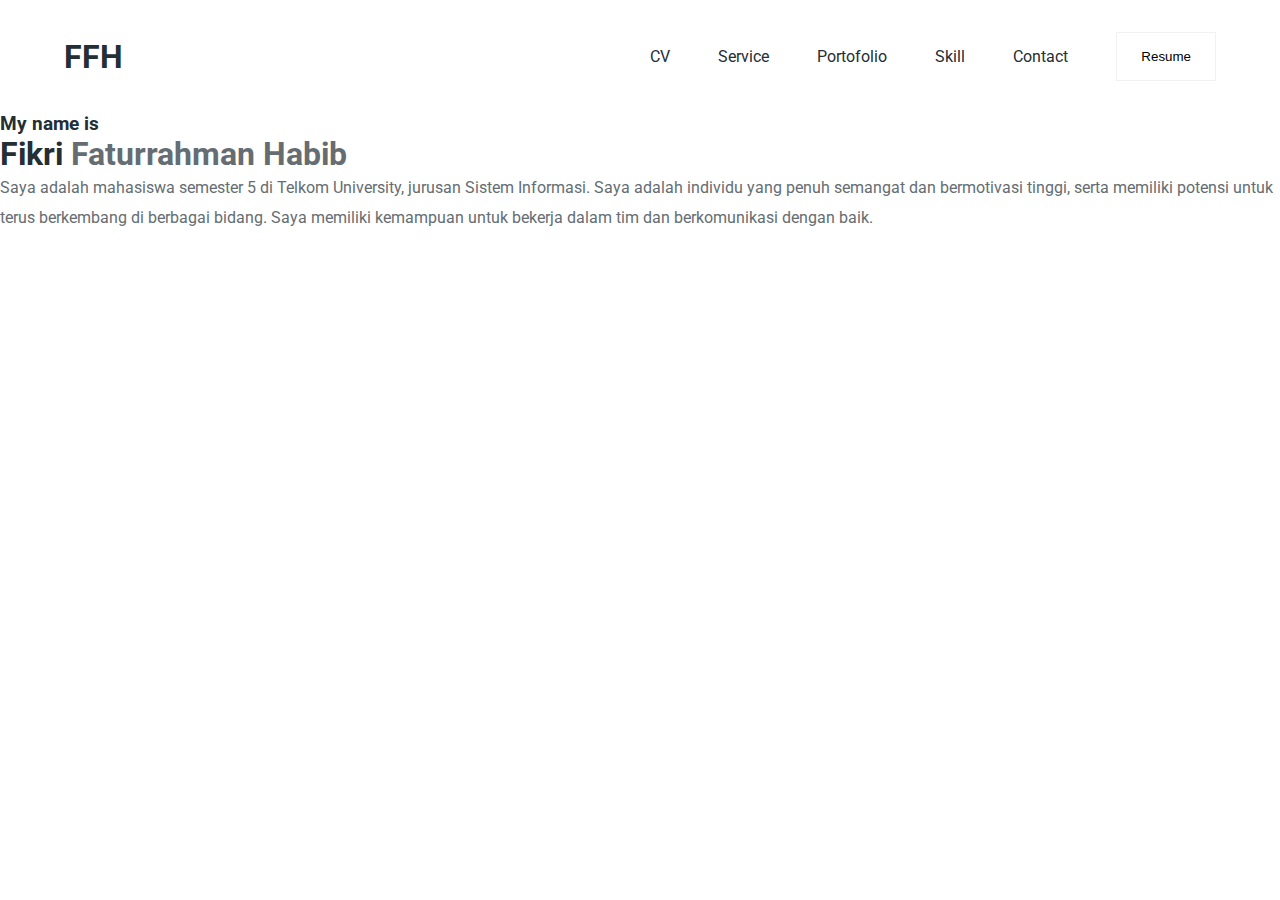
<file: TUGAS WEEK 2/PORTOFOLIO/index.html>
<!DOCTYPE html>
<html lang="en">
  <head>
    <meta charset="UTF-8" />
    <meta htpp-equiv="X-UA-Compitable" content="IE-edge" />
    <meta name="viewport" content="width=device-width, initial-scale=1.0" />
    <title>Tugas Portofolio WAD</title>
    <link rel="stylesheet" href="./styles/style.css" />
  </head>
  <body>
    <!-- Header -->
    <header>
      <div class="main-container">
        <div class="nav">
          <div class="logo">
            <a href="/">FFH</a>
          </div>
          <nav>
            <ul>
              <li><a href="../index.html">CV</a></li>
              <li><a href="#service">Service</a></li>
              <li><a href="#portofolios">Portofolio</a></li>
              <li><a href="#skills">Skill</a></li>
              <li><a href="#contact">Contact</a></li>
              <li>
                <a href="/resume.pdf" target="_blank">
                  <button class="btn">Resume</button>
                </a>
              </li>
            </ul>
          </nav>

          <div class="burger">
            <div class="line-1"></div>
            <div class="line-2"></div>
            <div class="line-3"></div>
          </div>
        </div>
      </div>

      <section class="hero">
        <div class="hero-left">
          <h3 class="pre-title">My name is</h3>
          <h1 class="hero-name">Fikri <span>Faturrahman Habib</span></h1>
          <p>
            Saya adalah mahasiswa semester 5 di Telkom University, jurusan
            Sistem Informasi. Saya adalah individu yang penuh semangat dan
            bermotivasi tinggi, serta memiliki potensi untuk terus berkembang di
            berbagai bidang. Saya memiliki kemampuan untuk bekerja dalam tim dan
            berkomunikasi dengan baik.
          </p>
        </div>
        <div class="hero-right"></div>
      </section>
    </header>
    <!-- end of header -->
  </body>
</html>

<!-- waefaweg -->
<!-- awefawefw -->
</file>
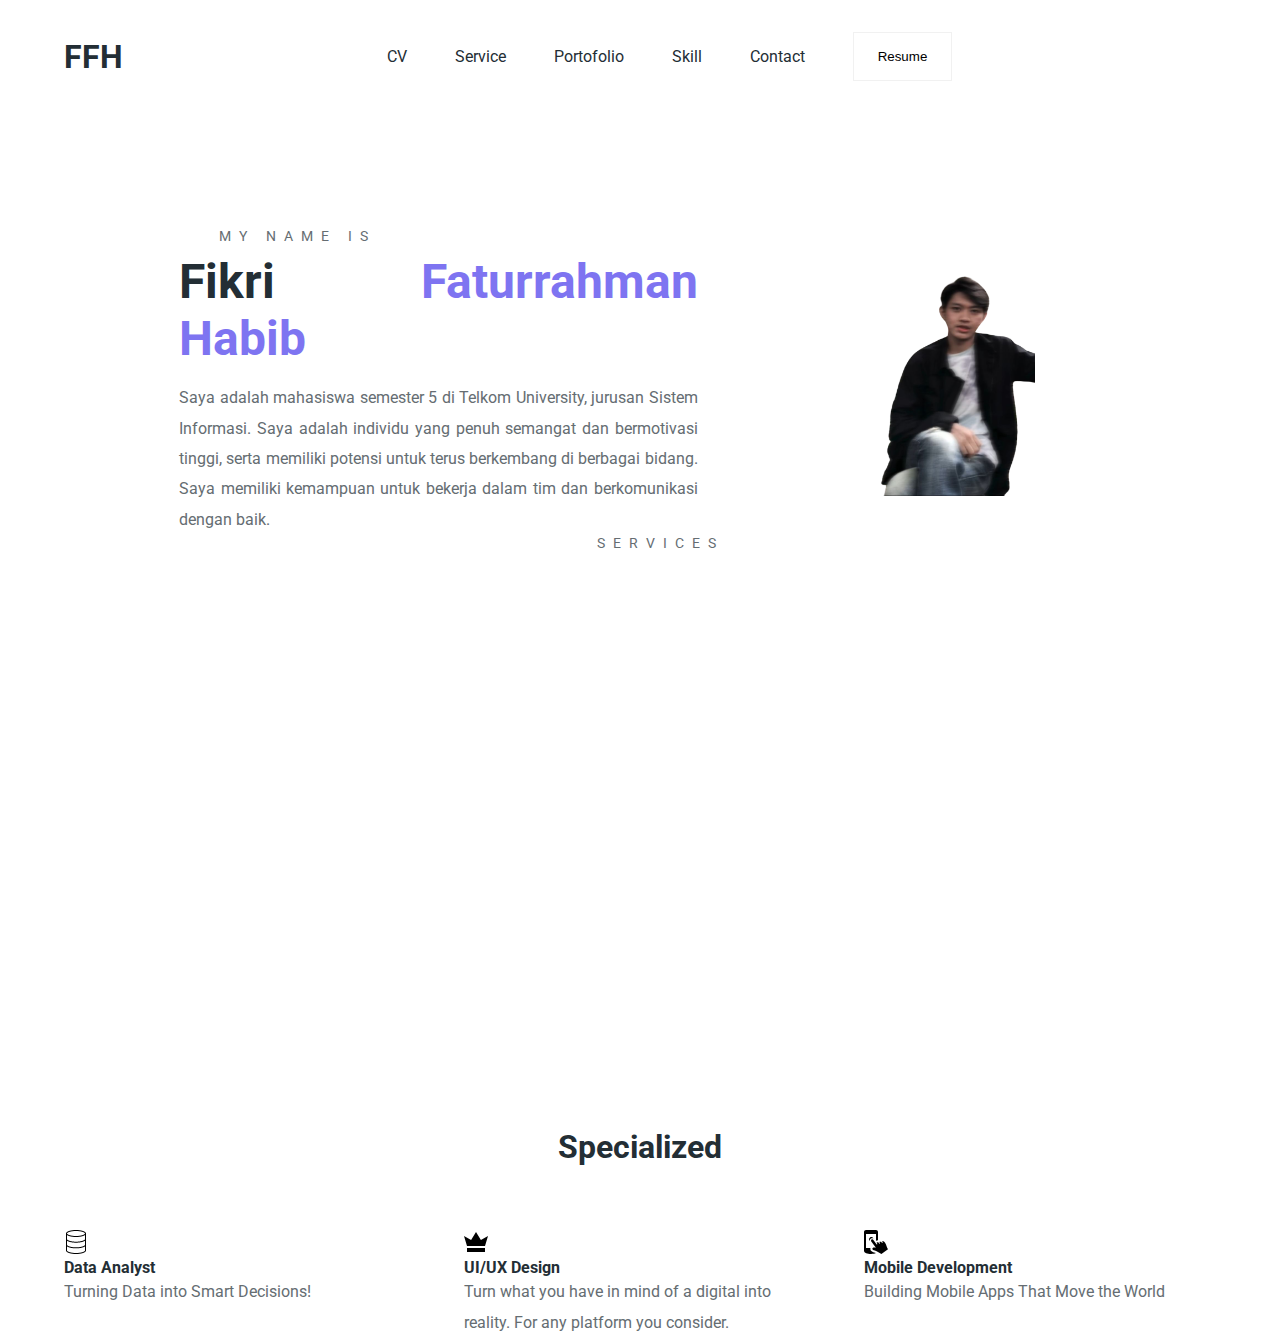
<file: portofolio.html>
<!DOCTYPE html>
<html lang="en">
  <head>
    <meta charset="UTF-8" />
    <meta htpp-equiv="X-UA-Compitable" content="IE-edge" />
    <meta name="viewport" content="width=device-width, initial-scale=1.0" />
    <title>Tugas Portofolio WAD</title>
    <link rel="stylesheet" href="porstyle.css" />
  </head>
  <body>
    <!-- Header -->
    <header>
      <div class="main-container">
        <div class="nav">
          <div class="logo">
            <a href="/">FFH</a>
          </div>
          <nav>
            <ul>
              <li><a href="index.html">CV</a></li>
              <li><a href="#service">Service</a></li>
              <li><a href="#portofolios">Portofolio</a></li>
              <li><a href="#skills">Skill</a></li>
              <li><a href="#contact">Contact</a></li>
              <li>
                <a href="/resume.pdf" target="_blank">
                  <button class="btn">Resume</button>
                </a>
              </li>
            </ul>
          </nav>
          <div class="burger">
            <div class="line-1"></div>
            <div class="line-2"></div>
            <div class="line-3"></div>
          </div>
        </div>
        <section class="hero">
          <div class="hero-left">
            <h3 class="pre-title">My name is</h3>
            <h1 class="hero-name">Fikri <span>Faturrahman Habib</span></h1>
            <p>
              Saya adalah mahasiswa semester 5 di Telkom University, jurusan
              Sistem Informasi. Saya adalah individu yang penuh semangat dan
              bermotivasi tinggi, serta memiliki potensi untuk terus berkembang
              di berbagai bidang. Saya memiliki kemampuan untuk bekerja dalam
              tim dan berkomunikasi dengan baik.
            </p>
          </div>
          <div class="hero-right">
            <img src="foto.png" alt="Person Standing" />
          </div>
        </section>
      </div>
    </header>
    <!-- end of header -->
    <section class="services">
      <div class="services main-container">
        <h3 class="pre-title">Services</h3>
        <h1 class="section-title services-title">Specialized</h1>

        <div class="grid-3">
          <!-- Service 1-->
          <div class="service">
            <div class="service-icon">
              <svg
                width="24"
                height="24"
                xmlns="http://www.w3.org/2000/svg"
                fill-rule="evenodd"
                clip-rule="evenodd"
              >
                <path
                  d="M12.258.001l.256.004.255.005.253.008.251.01.249.012.247.015.246.016.242.019.241.02.239.023.236.024.233.027.231.028.229.031.225.032.223.034.22.036.217.038.214.04.211.041.208.043.205.045.201.046.198.048.194.05.191.051.187.053.183.054.18.056.175.057.172.059.168.06.163.061.16.063.155.064.15.066.074.033.073.033.071.034.07.034.069.035.068.035.067.035.066.035.064.036.064.036.062.036.06.036.06.037.058.037.058.037.055.038.055.038.053.038.052.038.051.039.05.039.048.039.047.039.045.04.044.04.043.04.041.04.04.041.039.041.037.041.036.041.034.041.033.042.032.042.03.042.029.042.027.042.026.043.024.043.023.043.021.043.02.043.018.044.017.043.015.044.013.044.012.044.011.045.009.044.007.045.006.045.004.045.002.045.001.045v17l-.001.045-.002.045-.004.045-.006.045-.007.045-.009.044-.011.045-.012.044-.013.044-.015.044-.017.043-.018.044-.02.043-.021.043-.023.043-.024.043-.026.043-.027.042-.029.042-.03.042-.032.042-.033.042-.034.041-.036.041-.037.041-.039.041-.04.041-.041.04-.043.04-.044.04-.045.04-.047.039-.048.039-.05.039-.051.039-.052.038-.053.038-.055.038-.055.038-.058.037-.058.037-.06.037-.06.036-.062.036-.064.036-.064.036-.066.035-.067.035-.068.035-.069.035-.07.034-.071.034-.073.033-.074.033-.15.066-.155.064-.16.063-.163.061-.168.06-.172.059-.175.057-.18.056-.183.054-.187.053-.191.051-.194.05-.198.048-.201.046-.205.045-.208.043-.211.041-.214.04-.217.038-.22.036-.223.034-.225.032-.229.031-.231.028-.233.027-.236.024-.239.023-.241.02-.242.019-.246.016-.247.015-.249.012-.251.01-.253.008-.255.005-.256.004-.258.001-.258-.001-.256-.004-.255-.005-.253-.008-.251-.01-.249-.012-.247-.015-.245-.016-.243-.019-.241-.02-.238-.023-.236-.024-.234-.027-.231-.028-.228-.031-.226-.032-.223-.034-.22-.036-.217-.038-.214-.04-.211-.041-.208-.043-.204-.045-.201-.046-.198-.048-.195-.05-.19-.051-.187-.053-.184-.054-.179-.056-.176-.057-.172-.059-.167-.06-.164-.061-.159-.063-.155-.064-.151-.066-.074-.033-.072-.033-.072-.034-.07-.034-.069-.035-.068-.035-.067-.035-.066-.035-.064-.036-.063-.036-.062-.036-.061-.036-.06-.037-.058-.037-.057-.037-.056-.038-.055-.038-.053-.038-.052-.038-.051-.039-.049-.039-.049-.039-.046-.039-.046-.04-.044-.04-.043-.04-.041-.04-.04-.041-.039-.041-.037-.041-.036-.041-.034-.041-.033-.042-.032-.042-.03-.042-.029-.042-.027-.042-.026-.043-.024-.043-.023-.043-.021-.043-.02-.043-.018-.044-.017-.043-.015-.044-.013-.044-.012-.044-.011-.045-.009-.044-.007-.045-.006-.045-.004-.045-.002-.045-.001-.045v-17l.001-.045.002-.045.004-.045.006-.045.007-.045.009-.044.011-.045.012-.044.013-.044.015-.044.017-.043.018-.044.02-.043.021-.043.023-.043.024-.043.026-.043.027-.042.029-.042.03-.042.032-.042.033-.042.034-.041.036-.041.037-.041.039-.041.04-.041.041-.04.043-.04.044-.04.046-.04.046-.039.049-.039.049-.039.051-.039.052-.038.053-.038.055-.038.056-.038.057-.037.058-.037.06-.037.061-.036.062-.036.063-.036.064-.036.066-.035.067-.035.068-.035.069-.035.07-.034.072-.034.072-.033.074-.033.151-.066.155-.064.159-.063.164-.061.167-.06.172-.059.176-.057.179-.056.184-.054.187-.053.19-.051.195-.05.198-.048.201-.046.204-.045.208-.043.211-.041.214-.04.217-.038.22-.036.223-.034.226-.032.228-.031.231-.028.234-.027.236-.024.238-.023.241-.02.243-.019.245-.016.247-.015.249-.012.251-.01.253-.008.255-.005.256-.004.258-.001.258.001zm-9.258 20.499v.01l.001.021.003.021.004.022.005.021.006.022.007.022.009.023.01.022.011.023.012.023.013.023.015.023.016.024.017.023.018.024.019.024.021.024.022.025.023.024.024.025.052.049.056.05.061.051.066.051.07.051.075.051.079.052.084.052.088.052.092.052.097.052.102.051.105.052.11.052.114.051.119.051.123.051.127.05.131.05.135.05.139.048.144.049.147.047.152.047.155.047.16.045.163.045.167.043.171.043.176.041.178.041.183.039.187.039.19.037.194.035.197.035.202.033.204.031.209.03.212.029.216.027.219.025.222.024.226.021.23.02.233.018.236.016.24.015.243.012.246.01.249.008.253.005.256.004.259.001.26-.001.257-.004.254-.005.25-.008.247-.011.244-.012.241-.014.237-.016.233-.018.231-.021.226-.021.224-.024.22-.026.216-.027.212-.028.21-.031.205-.031.202-.034.198-.034.194-.036.191-.037.187-.039.183-.04.179-.04.175-.042.172-.043.168-.044.163-.045.16-.046.155-.046.152-.047.148-.048.143-.049.139-.049.136-.05.131-.05.126-.05.123-.051.118-.052.114-.051.11-.052.106-.052.101-.052.096-.052.092-.052.088-.053.083-.051.079-.052.074-.052.07-.051.065-.051.06-.051.056-.05.051-.05.023-.024.023-.025.021-.024.02-.024.019-.024.018-.024.017-.024.015-.023.014-.024.013-.023.012-.023.01-.023.01-.022.008-.022.006-.022.006-.022.004-.022.004-.021.001-.021.001-.021v-4.127l-.077.055-.08.053-.083.054-.085.053-.087.052-.09.052-.093.051-.095.05-.097.05-.1.049-.102.049-.105.048-.106.047-.109.047-.111.046-.114.045-.115.045-.118.044-.12.043-.122.042-.124.042-.126.041-.128.04-.13.04-.132.038-.134.038-.135.037-.138.037-.139.035-.142.035-.143.034-.144.033-.147.032-.148.031-.15.03-.151.03-.153.029-.154.027-.156.027-.158.026-.159.025-.161.024-.162.023-.163.022-.165.021-.166.02-.167.019-.169.018-.169.017-.171.016-.173.015-.173.014-.175.013-.175.012-.177.011-.178.01-.179.008-.179.008-.181.006-.182.005-.182.004-.184.003-.184.002h-.37l-.184-.002-.184-.003-.182-.004-.182-.005-.181-.006-.179-.008-.179-.008-.178-.01-.176-.011-.176-.012-.175-.013-.173-.014-.172-.015-.171-.016-.17-.017-.169-.018-.167-.019-.166-.02-.165-.021-.163-.022-.162-.023-.161-.024-.159-.025-.157-.026-.156-.027-.155-.027-.153-.029-.151-.03-.15-.03-.148-.031-.146-.032-.145-.033-.143-.034-.141-.035-.14-.035-.137-.037-.136-.037-.134-.038-.132-.038-.13-.04-.128-.04-.126-.041-.124-.042-.122-.042-.12-.044-.117-.043-.116-.045-.113-.045-.112-.046-.109-.047-.106-.047-.105-.048-.102-.049-.1-.049-.097-.05-.095-.05-.093-.052-.09-.051-.087-.052-.085-.053-.083-.054-.08-.054-.077-.054v4.127zm0-5.654v.011l.001.021.003.021.004.021.005.022.006.022.007.022.009.022.01.022.011.023.012.023.013.023.015.024.016.023.017.024.018.024.019.024.021.024.022.024.023.025.024.024.052.05.056.05.061.05.066.051.07.051.075.052.079.051.084.052.088.052.092.052.097.052.102.052.105.052.11.051.114.051.119.052.123.05.127.051.131.05.135.049.139.049.144.048.147.048.152.047.155.046.16.045.163.045.167.044.171.042.176.042.178.04.183.04.187.038.19.037.194.036.197.034.202.033.204.032.209.03.212.028.216.027.219.025.222.024.226.022.23.02.233.018.236.016.24.014.243.012.246.01.249.008.253.006.256.003.259.001.26-.001.257-.003.254-.006.25-.008.247-.01.244-.012.241-.015.237-.016.233-.018.231-.02.226-.022.224-.024.22-.025.216-.027.212-.029.21-.03.205-.032.202-.033.198-.035.194-.036.191-.037.187-.039.183-.039.179-.041.175-.042.172-.043.168-.044.163-.045.16-.045.155-.047.152-.047.148-.048.143-.048.139-.05.136-.049.131-.05.126-.051.123-.051.118-.051.114-.052.11-.052.106-.052.101-.052.096-.052.092-.052.088-.052.083-.052.079-.052.074-.051.07-.052.065-.051.06-.05.056-.051.051-.049.023-.025.023-.024.021-.025.02-.024.019-.024.018-.024.017-.024.015-.023.014-.023.013-.024.012-.022.01-.023.01-.023.008-.022.006-.022.006-.022.004-.021.004-.022.001-.021.001-.021v-4.139l-.077.054-.08.054-.083.054-.085.052-.087.053-.09.051-.093.051-.095.051-.097.05-.1.049-.102.049-.105.048-.106.047-.109.047-.111.046-.114.045-.115.044-.118.044-.12.044-.122.042-.124.042-.126.041-.128.04-.13.039-.132.039-.134.038-.135.037-.138.036-.139.036-.142.035-.143.033-.144.033-.147.033-.148.031-.15.03-.151.03-.153.028-.154.028-.156.027-.158.026-.159.025-.161.024-.162.023-.163.022-.165.021-.166.02-.167.019-.169.018-.169.017-.171.016-.173.015-.173.014-.175.013-.175.012-.177.011-.178.009-.179.009-.179.007-.181.007-.182.005-.182.004-.184.003-.184.002h-.37l-.184-.002-.184-.003-.182-.004-.182-.005-.181-.007-.179-.007-.179-.009-.178-.009-.176-.011-.176-.012-.175-.013-.173-.014-.172-.015-.171-.016-.17-.017-.169-.018-.167-.019-.166-.02-.165-.021-.163-.022-.162-.023-.161-.024-.159-.025-.157-.026-.156-.027-.155-.028-.153-.028-.151-.03-.15-.03-.148-.031-.146-.033-.145-.033-.143-.033-.141-.035-.14-.036-.137-.036-.136-.037-.134-.038-.132-.039-.13-.039-.128-.04-.126-.041-.124-.042-.122-.043-.12-.043-.117-.044-.116-.044-.113-.046-.112-.046-.109-.046-.106-.047-.105-.048-.102-.049-.1-.049-.097-.05-.095-.051-.093-.051-.09-.051-.087-.053-.085-.052-.083-.054-.08-.054-.077-.054v4.139zm0-5.666v.011l.001.02.003.022.004.021.005.022.006.021.007.022.009.023.01.022.011.023.012.023.013.023.015.023.016.024.017.024.018.023.019.024.021.025.022.024.023.024.024.025.052.05.056.05.061.05.066.051.07.051.075.052.079.051.084.052.088.052.092.052.097.052.102.052.105.051.11.052.114.051.119.051.123.051.127.05.131.05.135.05.139.049.144.048.147.048.152.047.155.046.16.045.163.045.167.043.171.043.176.042.178.04.183.04.187.038.19.037.194.036.197.034.202.033.204.032.209.03.212.028.216.027.219.025.222.024.226.021.23.02.233.018.236.017.24.014.243.012.246.01.249.008.253.006.256.003.259.001.26-.001.257-.003.254-.006.25-.008.247-.01.244-.013.241-.014.237-.016.233-.018.231-.02.226-.022.224-.024.22-.025.216-.027.212-.029.21-.03.205-.032.202-.033.198-.035.194-.036.191-.037.187-.039.183-.039.179-.041.175-.042.172-.043.168-.044.163-.045.16-.045.155-.047.152-.047.148-.048.143-.049.139-.049.136-.049.131-.051.126-.05.123-.051.118-.052.114-.051.11-.052.106-.052.101-.052.096-.052.092-.052.088-.052.083-.052.079-.052.074-.052.07-.051.065-.051.06-.051.056-.05.051-.049.023-.025.023-.025.021-.024.02-.024.019-.024.018-.024.017-.024.015-.023.014-.024.013-.023.012-.023.01-.022.01-.023.008-.022.006-.022.006-.022.004-.022.004-.021.001-.021.001-.021v-4.153l-.077.054-.08.054-.083.053-.085.053-.087.053-.09.051-.093.051-.095.051-.097.05-.1.049-.102.048-.105.048-.106.048-.109.046-.111.046-.114.046-.115.044-.118.044-.12.043-.122.043-.124.042-.126.041-.128.04-.13.039-.132.039-.134.038-.135.037-.138.036-.139.036-.142.034-.143.034-.144.033-.147.032-.148.032-.15.03-.151.03-.153.028-.154.028-.156.027-.158.026-.159.024-.161.024-.162.023-.163.023-.165.021-.166.02-.167.019-.169.018-.169.017-.171.016-.173.015-.173.014-.175.013-.175.012-.177.01-.178.01-.179.009-.179.007-.181.006-.182.006-.182.004-.184.003-.184.001-.185.001-.185-.001-.184-.001-.184-.003-.182-.004-.182-.006-.181-.006-.179-.007-.179-.009-.178-.01-.176-.01-.176-.012-.175-.013-.173-.014-.172-.015-.171-.016-.17-.017-.169-.018-.167-.019-.166-.02-.165-.021-.163-.023-.162-.023-.161-.024-.159-.024-.157-.026-.156-.027-.155-.028-.153-.028-.151-.03-.15-.03-.148-.032-.146-.032-.145-.033-.143-.034-.141-.034-.14-.036-.137-.036-.136-.037-.134-.038-.132-.039-.13-.039-.128-.041-.126-.041-.124-.041-.122-.043-.12-.043-.117-.044-.116-.044-.113-.046-.112-.046-.109-.046-.106-.048-.105-.048-.102-.048-.1-.05-.097-.049-.095-.051-.093-.051-.09-.052-.087-.052-.085-.053-.083-.053-.08-.054-.077-.054v4.153zm8.74-8.179l-.257.004-.254.005-.25.008-.247.011-.244.012-.241.014-.237.016-.233.018-.231.021-.226.022-.224.023-.22.026-.216.027-.212.028-.21.031-.205.032-.202.033-.198.034-.194.036-.191.038-.187.038-.183.04-.179.041-.175.042-.172.043-.168.043-.163.045-.16.046-.155.046-.152.048-.148.048-.143.048-.139.049-.136.05-.131.05-.126.051-.123.051-.118.051-.114.052-.11.052-.106.052-.101.052-.096.052-.092.052-.088.052-.083.052-.079.052-.074.051-.07.052-.065.051-.06.05-.056.05-.051.05-.023.025-.023.024-.021.024-.02.025-.019.024-.018.024-.017.023-.015.024-.014.023-.013.023-.012.023-.01.023-.01.022-.008.022-.006.023-.006.021-.004.022-.004.021-.001.021-.001.021.001.021.001.021.004.021.004.022.006.021.006.023.008.022.01.022.01.023.012.023.013.023.014.023.015.024.017.023.018.024.019.024.02.025.021.024.023.024.023.025.051.05.056.05.06.05.065.051.07.052.074.051.079.052.083.052.088.052.092.052.096.052.101.052.106.052.11.052.114.052.118.051.123.051.126.051.131.05.136.05.139.049.143.048.148.048.152.048.155.046.16.046.163.045.168.043.172.043.175.042.179.041.183.04.187.038.191.038.194.036.198.034.202.033.205.032.21.031.212.028.216.027.22.026.224.023.226.022.231.021.233.018.237.016.241.014.244.012.247.011.25.008.254.005.257.004.26.001.26-.001.257-.004.254-.005.25-.008.247-.011.244-.012.241-.014.237-.016.233-.018.231-.021.226-.022.224-.023.22-.026.216-.027.212-.028.21-.031.205-.032.202-.033.198-.034.194-.036.191-.038.187-.038.183-.04.179-.041.175-.042.172-.043.168-.043.163-.045.16-.046.155-.046.152-.048.148-.048.143-.048.139-.049.136-.05.131-.05.126-.051.123-.051.118-.051.114-.052.11-.052.106-.052.101-.052.096-.052.092-.052.088-.052.083-.052.079-.052.074-.051.07-.052.065-.051.06-.05.056-.05.051-.05.023-.025.023-.024.021-.024.02-.025.019-.024.018-.024.017-.023.015-.024.014-.023.013-.023.012-.023.01-.023.01-.022.008-.022.006-.023.006-.021.004-.022.004-.021.001-.021.001-.021-.001-.021-.001-.021-.004-.021-.004-.022-.006-.021-.006-.023-.008-.022-.01-.022-.01-.023-.012-.023-.013-.023-.014-.023-.015-.024-.017-.023-.018-.024-.019-.024-.02-.025-.021-.024-.023-.024-.023-.025-.051-.05-.056-.05-.06-.05-.065-.051-.07-.052-.074-.051-.079-.052-.083-.052-.088-.052-.092-.052-.096-.052-.101-.052-.106-.052-.11-.052-.114-.052-.118-.051-.123-.051-.126-.051-.131-.05-.136-.05-.139-.049-.143-.048-.148-.048-.152-.048-.155-.046-.16-.046-.163-.045-.168-.043-.172-.043-.175-.042-.179-.041-.183-.04-.187-.038-.191-.038-.194-.036-.198-.034-.202-.033-.205-.032-.21-.031-.212-.028-.216-.027-.22-.026-.224-.023-.226-.022-.231-.021-.233-.018-.237-.016-.241-.014-.244-.012-.247-.011-.25-.008-.254-.005-.257-.004-.26-.001-.26.001z"
                />
              </svg>
            </div>
            <h4>Data Analyst</h4>
            <p>Turning Data into Smart Decisions!</p>
          </div>
          <!-- Service 2 -->
          <div class="service">
            <div class="service-icon">
              <svg
                xmlns="http://www.w3.org/2000/svg"
                width="24"
                height="24"
                viewBox="0 0 24 24"
              >
                <path
                  d="M3 16l-3-10 7.104 4 4.896-8 4.896 8 7.104-4-3 10h-18zm0 2v4h18v-4h-18z"
                />
              </svg>
            </div>
            <h4>UI/UX Design</h4>
            <p>
              Turn what you have in mind of a digital into reality. For any
              platform you consider.
            </p>
          </div>
          <!-- Service 3 -->
          <div class="service">
            <div class="service-icon">
              <svg xmlns="http://www.w3.org/2000/svg" width="24" height="24" viewBox="0 0 24 24"><path d="M6.02 7.389c.399-.285.85-.417 1.292-.417.944 0 1.852.6 2.15 1.599-.382-.294-.83-.437-1.281-.437-.458 0-.919.147-1.321.434-.799.57-1.153 1.541-.845 2.461-1.242-.89-1.247-2.747.005-3.64zm3.741 12.77c.994.334 4.071 1.186 7.635 3.841l6.604-4.71c-1.713-2.402-1.241-4.082-2.943-6.468-1.162-1.628-1.827-1.654-3.037-1.432l.599.84c.361.507-.405 1.05-.764.544l-.534-.75c-.435-.609-1.279-.229-2.053-.051l.727 1.019c.36.505-.403 1.051-.764.544l-.629-.882c-.446-.626-1.318-.208-2.095-.01l.769 1.078c.363.508-.405 1.049-.764.544l-3.118-4.366c-.968-1.358-3.088.083-2.086 1.489l4.605 6.458c-.494-.183-1.363-.349-1.93-.349-1.754 0-2.429 1.92-.222 2.661zm-3.286-2.159h-4.475v-14h10v6.688l2-.471v-8.217c0-1.104-.895-2-2-2h-10c-1.105 0-2 .896-2 2v18.678c-.001 2.213 3.503 3.322 7.005 3.322 1.812 0 3.619-.299 4.944-.894-2.121-.946-6.378-1.576-5.474-5.106z"/></svg>
              </svg>
            </div>
            <h4>Mobile Development</h4>
            <p>
              Building Mobile Apps That Move the World
            </p>
          </div>
        </div>
      </div>
    </section>
  </body>
</html>
</file>
<file: TUGAS WEEK 2/PORTOFOLIO/styles/style.css>
@import url("https://fonts.googleapis.com/css2?family=Roboto:ital,wght@0,100;0,300;0,400;0,500;0,700;0,900;1,100;1,300;1,400;1,500;1,700;1,900&display=swap");

:root {
  --primaryTextColor: #232e35;
  --secondaryTextColor: #656d72;
  --borderColor: #f1f1f1;
  -linecolor: #d9d9d9;
  -primarybackgroundcolor: #fff;
  --secondaryBackgroundColor: #fbfbfb;
  -thirdbackgroundcolor: #f5f3fe;
  --primaryIconColor: #7e74f1;
  -primaryiconcolorhover: #5d51e8;
  --sectionPadding: 6rem 0;
  --itemBorderRadius: 0.7rem;
}

* {
  padding: 0;
  margin: 0;
  box-sizing: border-box;
}

body {
  font-family: Roboto, sans-serif;
  background-color: #ffffff;
  color: #fffbe6;
}

h1,
h2,
h3,
h4,
h5,
h6,
strong {
  color: var(--primaryTextColor);
}

p {
  font-size: 1rem;
  line-height: 1.9rem;
}

p,
span,
label,
textarea,
li {
  color: var(--secondaryTextColor);
}

a {
  text-decoration: none;
}

.main-container {
  margin: 0 auto;
  width: 1200px;
}

@media screen and (min-width: 1200px) {
  .main-container {
    width: 90%;
  }
}

/* buttons */
.btn {
  padding: 1rem 1.5rem;
  background: #fff;
  border: 1.5px solid var(--borderColor);
  cursor: pointer;
  transition: 0.2s ease-in-out;
}

.btn:hover {
  box-shadow: rgba(0, 0, 0, 0.04) 0px 3px 5px;
}

/* logo and nav menu */

.nav {
  display: flex;
  justify-content: space-between;
  padding: 2rem 0;
}

.nav ul {
  list-style: none;
  display: flex;
  gap: 3rem;
}

.logo {
  display: flex;
  align-items: center;
  font-weight: 700;
  font-size: 2rem;
}

.logo a {
  color: var(--primaryTextColor);
}

nav ul li {
  display: flex;
  align-items: center;
}

nav ul li a {
  color: var(--primaryTextColor);
}

.burger div {
  width: 25px;
  height: 2px;
  background-color: #000;
  margin: 7px;
  transition: all 0.3s;
  z-index: 99;
}

.burger {
  display: none;
  z-index: 99;
  position: fix;
  top: 33px;
  right: 35px;
}
</file>
<file: porstyle.css>
@import url("https://fonts.googleapis.com/css2?family=Roboto:ital,wght@0,100;0,300;0,400;0,500;0,700;0,900;1,100;1,300;1,400;1,500;1,700;1,900&display=swap");

:root {
  --primaryTextColor: #232e35;
  --secondaryTextColor: #656d72;
  --borderColor: #f1f1f1;
  -linecolor: #d9d9d9;
  -primarybackgroundcolor: #fff;
  --secondaryBackgroundColor: #fbfbfb;
  -thirdbackgroundcolor: #f5f3fe;
  --primaryIconColor: #7e74f1;
  -primaryiconcolorhover: #5d51e8;
  --sectionPadding: 6rem 0;
  --itemBorderRadius: 0.7rem;
}

* {
  padding: 0;
  margin: 0;
  box-sizing: border-box;
}

body {
  font-family: Roboto, sans-serif;
  background-color: #ffffff;
  color: #fffbe6;
}

h1,
h2,
h3,
h4,
h5,
h6,
strong {
  color: var(--primaryTextColor);
}

p {
  font-size: 1rem;
  line-height: 1.9rem;
}

p,
span,
label,
textarea,
li {
  color: var(--secondaryTextColor);
}

a {
  text-decoration: none;
}

.main-container {
  margin: 0 auto;
  width: 1200px;
}

@media screen and (min-width: 1200px) {
  .main-container {
    width: 90%;
  }
}

/* buttons */
.btn {
  padding: 1rem 1.5rem;
  background: #fff;
  border: 1.5px solid var(--borderColor);
  cursor: pointer;
  transition: 0.2s ease-in-out;
}

.btn:hover {
  box-shadow: rgba(0, 0, 0, 0.04) 0px 3px 5px;
}

/* title */
.section-title {
  margin: 1rem 0 4rem;
  font-size: 2rem;
}

.pre-title {
  text-transform: uppercase;
  letter-spacing: 0.5rem;
  color: var(--secondaryTextColor);
  position: relative;
  width: fit-content;
  padding-left: 40px;
  font-weight: 400;
  font-size: 0.9rem;
}

.pre-title:before {
  content: "";
  width: 30px;
  height: 1px;
  background: var(--linecolor);
  position: absolute;
  display: block;
  left: 0;
  top: 50%;
}

/* layout */
.grid-3 {
  display: grid;
  grid-template-columns: repeat(auto-fit, minmax(250px, 1fr));
  gap: 3rem;
}

/* logo and nav menu */

.nav {
  display: flex;
  justify-content: space-between;
  padding: 2rem 0;
}

.nav ul {
  list-style: none;
  display: flex;
  gap: 3rem;
}

.logo {
  display: flex;
  align-items: center;
  font-weight: 700;
  font-size: 2rem;
}

.logo a {
  color: var(--primaryTextColor);
}

nav ul li {
  display: flex;
  align-items: center;
}

nav ul li a {
  color: var(--primaryTextColor);
}

/* burger */
.burgerrr div {
  width: 25px;
  height: 2px;
  background-color: #000;
  margin: 7px;
  transition: all 0.3s;
  z-index: 99;
}

.burgerrr {
  display: none;
  z-index: 99;
  position: fixed;
  top: 33px;
  right: 35px;
}

/* hero section */

.hero {
  /* max-width: 90%; */
  /* height: 720px; */
  margin-top: 10%;
  display: grid;
  grid-template-columns: 1fr 1fr;
  align-items: center;
  text-align: justify;
  margin-left: 10%;
  /* border: 1px solid red; */
}

.hero-name {
  font-size: 3rem;
  width: 700;
  margin: 0.5rem 0 1rem;
}

.hero-name span {
  color: var(--primaryIconColor);
}

.hero-right img {
  width: 30%;
  /* margin-top: 10rem; */
  /* margin-bottom:; */
}

.hero-right {
  display: flex;
  justify-content: center;
}

/* service */

#service {
  background-color: var(--secondaryBackgroundColor);
  padding: var(--sectionPadding);
}

.services .pre-title {
  margin: 0 auto;
}

.services-title {
  text-align: center;
  margin-top: 50%;
}
</file>
